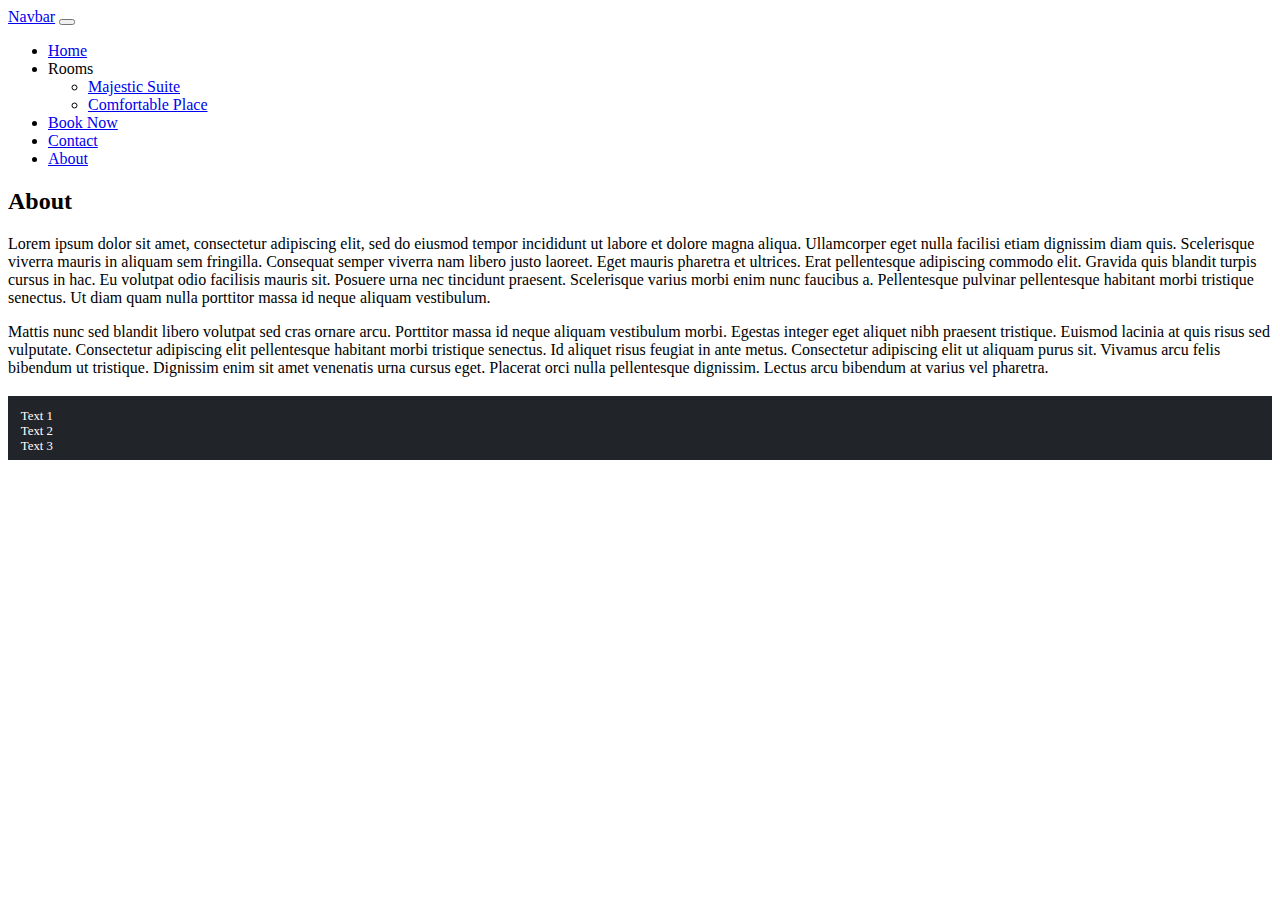
<file: workingFe/about.html>
<!DOCTYPE html>
<html lang="en">
<head>
    <meta charset="UTF-8">
    <meta http-equiv="X-UA-Compatible" content="IE=edge">
    <meta name="viewport" content="width=device-width, initial-scale=1.0">
    <title>Booking</title>
    <link href="https://cdn.jsdelivr.net/npm/bootstrap@5.2.3/dist/css/bootstrap.min.css" rel="stylesheet" integrity="sha384-rbsA2VBKQhggwzxH7pPCaAqO46MgnOM80zW1RWuH61DGLwZJEdK2Kadq2F9CUG65" crossorigin="anonymous">
    <style>
        .my-footer{
            background-color: #212529;
            margin-top: 1.5em;
            height: 3em;
            color: white;
            padding: 1em;
            font-size: 80%;
        }
    </style>
</head>
<body>
    <nav class="navbar navbar-expand-lg navbar-dark bg-dark">
            
      <div class="container-fluid">
        <a class="navbar-brand" href="#">Navbar</a>
        <button class="navbar-toggler" type="button" data-bs-toggle="collapse" data-bs-target="#navbarSupportedContent" aria-controls="navbarSupportedContent" aria-expanded="false" aria-label="Toggle navigation">
          <span class="navbar-toggler-icon"></span>
        </button>
        <div class="collapse navbar-collapse" id="navbarSupportedContent">
          <ul class="navbar-nav me-auto mb-2 mb-lg-0">
            <li class="nav-item">
              <a class="nav-link active" aria-current="page" href="index.html">Home</a>
            </li>
            <li class="nav-item dropdown">
              <a class="nav-link dropdown-toggle" role="button" data-bs-toggle="dropdown" aria-expanded="false">
                Rooms
              </a>
              <ul class="dropdown-menu">
                <li><a class="dropdown-item" href="majestic-suite.html">Majestic Suite</a></li>
                <li><a class="dropdown-item" href="comfortable-place.html">Comfortable Place</a></li>
                <!-- <li><hr class="dropdown-divider"></li> -->
                <!-- <li><a class="dropdown-item" href="#">Something else here</a></li> -->
              </ul>
            </li>
            <li class="nav-item">
              <a class="nav-link" href="booking.html">Book Now</a>
            </li>
            <li class="nav-item">
              <a class="nav-link" href="contact.html">Contact</a>
            </li>
            <li class="nav-item">
              <a class="nav-link" href="about.html">About</a>
            </li>
          </ul>
        </div>
      </div>
    </nav>

    <div class="container">
        <div class="row">
            <div class="col room-div">
                <h2 class="text-center">About</h2>
                <p>Lorem ipsum dolor sit amet, consectetur adipiscing elit, sed do eiusmod tempor incididunt ut labore et dolore magna aliqua. Ullamcorper eget nulla facilisi etiam dignissim diam quis. Scelerisque viverra mauris in aliquam sem fringilla. Consequat semper viverra nam libero justo laoreet. Eget mauris pharetra et ultrices. Erat pellentesque adipiscing commodo elit. Gravida quis blandit turpis cursus in hac. Eu volutpat odio facilisis mauris sit. Posuere urna nec tincidunt praesent. Scelerisque varius morbi enim nunc faucibus a. Pellentesque pulvinar pellentesque habitant morbi tristique senectus. Ut diam quam nulla porttitor massa id neque aliquam vestibulum.</p>
                <p>Mattis nunc sed blandit libero volutpat sed cras ornare arcu. Porttitor massa id neque aliquam vestibulum morbi. Egestas integer eget aliquet nibh praesent tristique. Euismod lacinia at quis risus sed vulputate. Consectetur adipiscing elit pellentesque habitant morbi tristique senectus. Id aliquet risus feugiat in ante metus. Consectetur adipiscing elit ut aliquam purus sit. Vivamus arcu felis bibendum ut tristique. Dignissim enim sit amet venenatis urna cursus eget. Placerat orci nulla pellentesque dignissim. Lectus arcu bibendum at varius vel pharetra.</p>
            </div>
        </div>
    </div>

    <div class="row my-footer">
        <div class="col">Text 1</div>
        <div class="col">Text 2</div>
        <div class="col">Text 3</div>
    </div>
    <script src="https://cdn.jsdelivr.net/npm/bootstrap@5.2.3/dist/js/bootstrap.bundle.min.js" integrity="sha384-kenU1KFdBIe4zVF0s0G1M5b4hcpxyD9F7jL+jjXkk+Q2h455rYXK/7HAuoJl+0I4" crossorigin="anonymous"></script>
</body>
</html>
</file>
